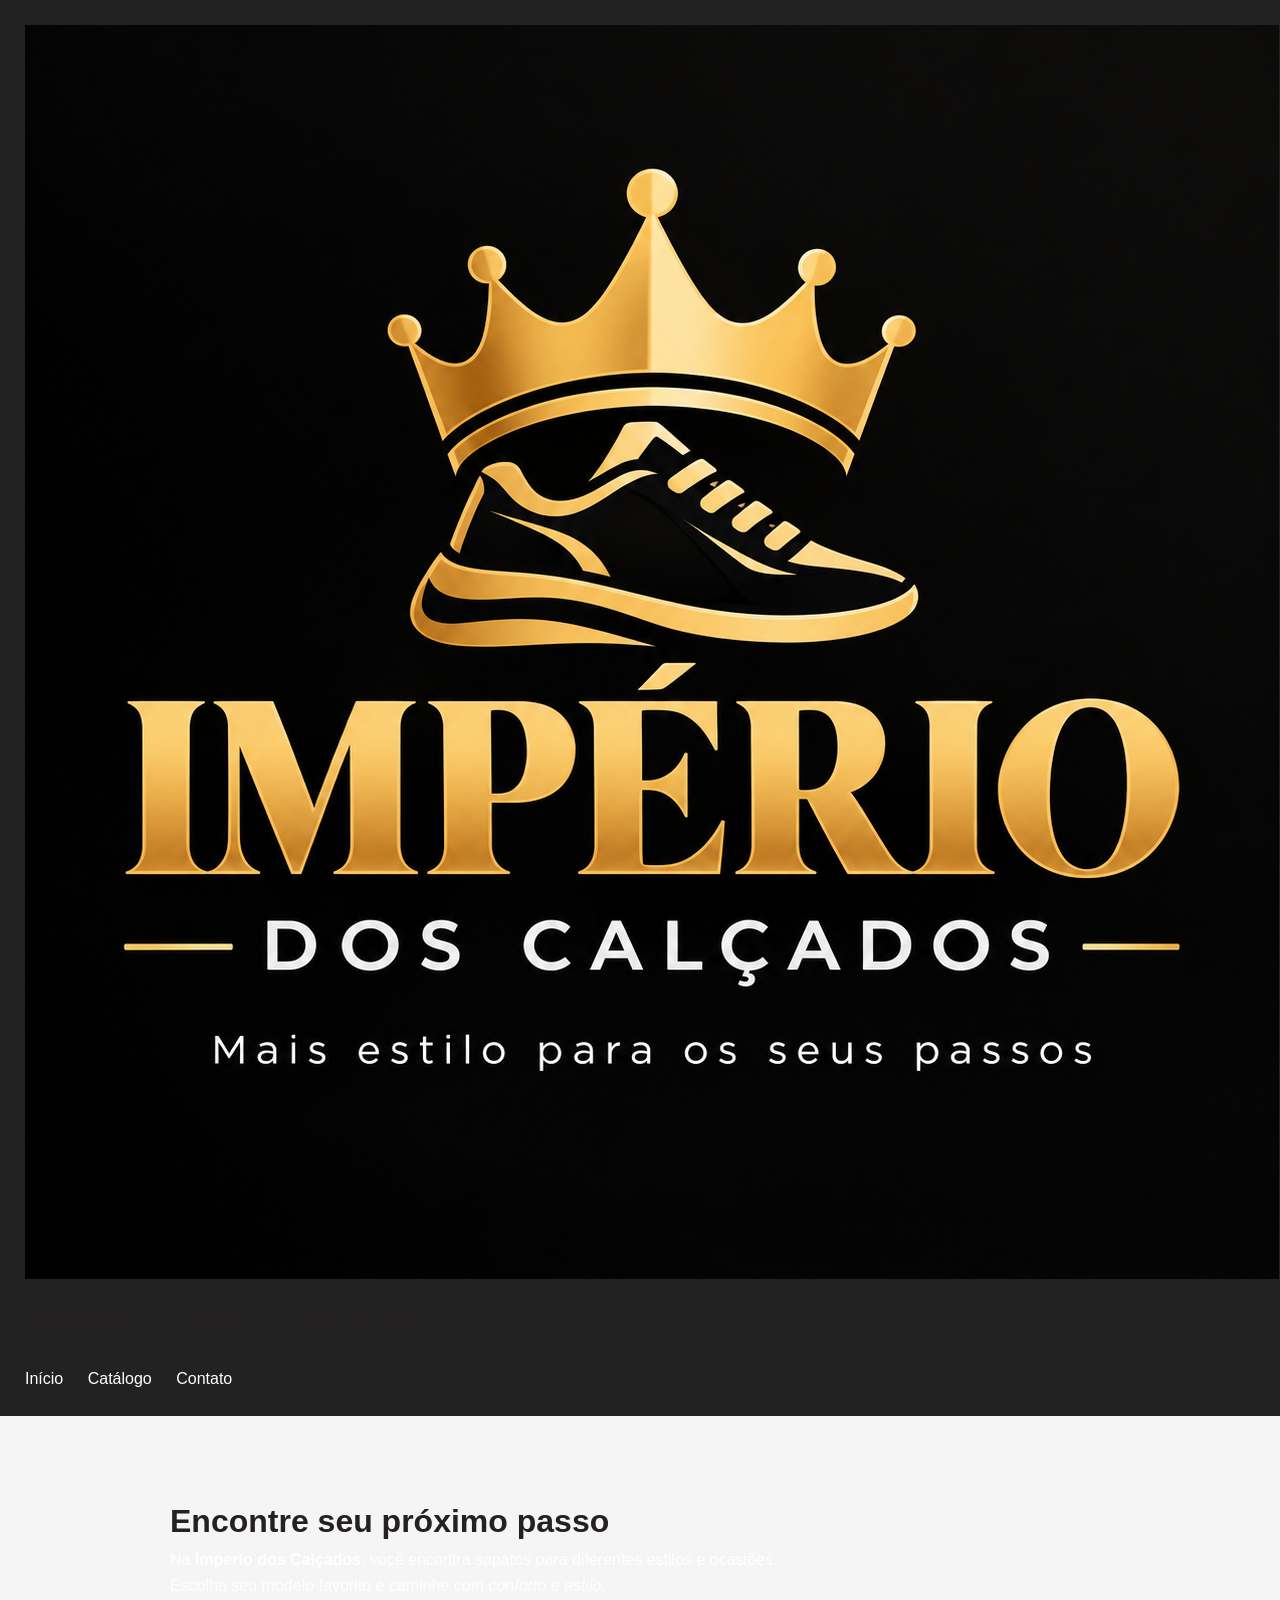
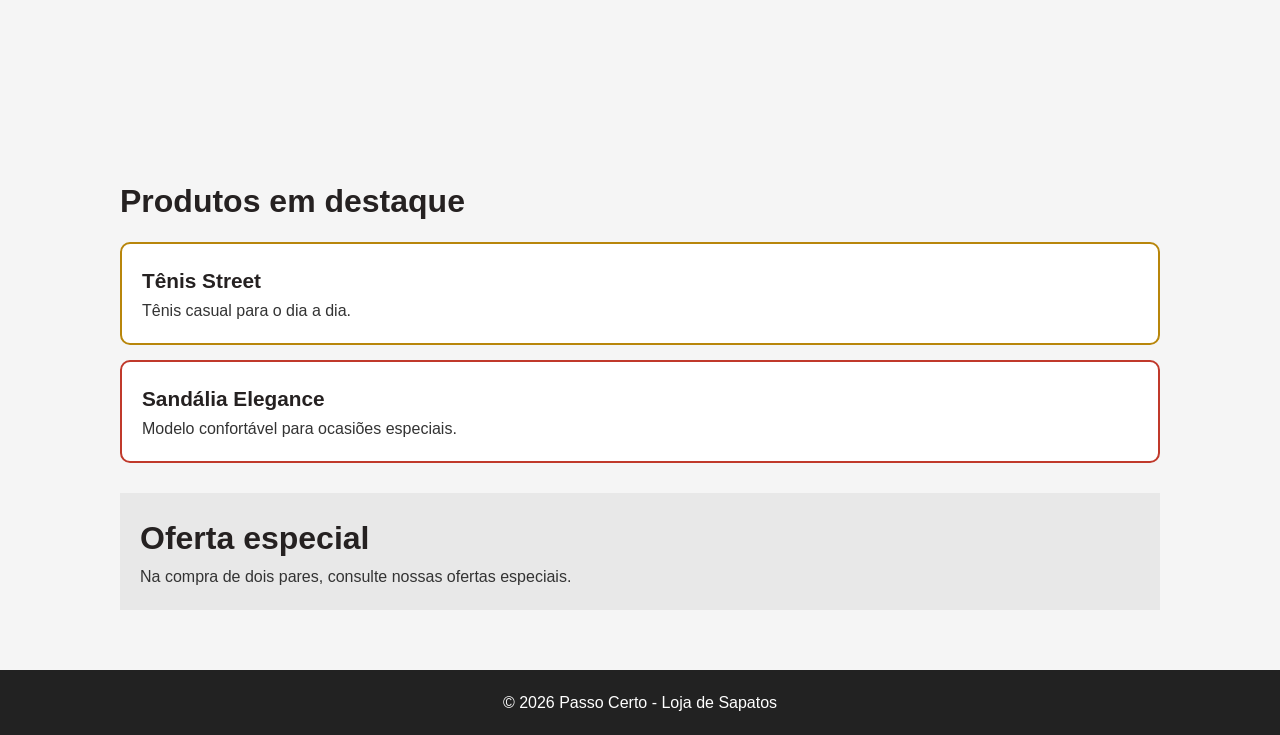
<file: index.html>
<!DOCTYPE html>
<html lang="pt-BR">
<head>
    <meta charset="UTF-8">
    <title>Loja de Sapatos</title>
    <link rel="stylesheet" href="style.css">
</head>

<body>

<header>

    <img src="loja de calçados foto.png" alt="Interior da loja Passo Certo">
    <h1>Império dos Calçados</h1>

    <nav>
        <ul>
            <li><a href="index.html">Início</a></li>
            <li><a href="catalogo.html">Catálogo</a></li>
            <li><a href="contato.html">Contato</a></li>
        </ul>
    </nav>
</header>

<main>

    <section id="inicio">
        <h2>Encontre seu próximo passo</h2>

        <p>
            Na <strong>Imperio dos Calçados</strong>, você encontra sapatos
            para diferentes estilos e ocasiões.
        </p>

        <p>
            Escolha seu modelo favorito e caminhe com
            <em>conforto e estilo</em>.
        </p>

    </section>

    <section id="destaques">
        <h2>Produtos em destaque</h2>

       <article class="produto destaque">
    <h3>Tênis Street</h3>
    <p>Tênis casual para o dia a dia.</p>
</article>

<article class="produto oferta">
    <h3>Sandália Elegance</h3>
    <p>Modelo confortável para ocasiões especiais.</p>
</article>
    </section>

    <aside>
        <h2>Oferta especial</h2>
        <p>Na compra de dois pares, consulte nossas ofertas especiais.</p>
    </aside>

</main>

<footer>
    <p>&copy; 2026 Passo Certo - Loja de Sapatos</p>
</footer>

</body>
</html>
</file>
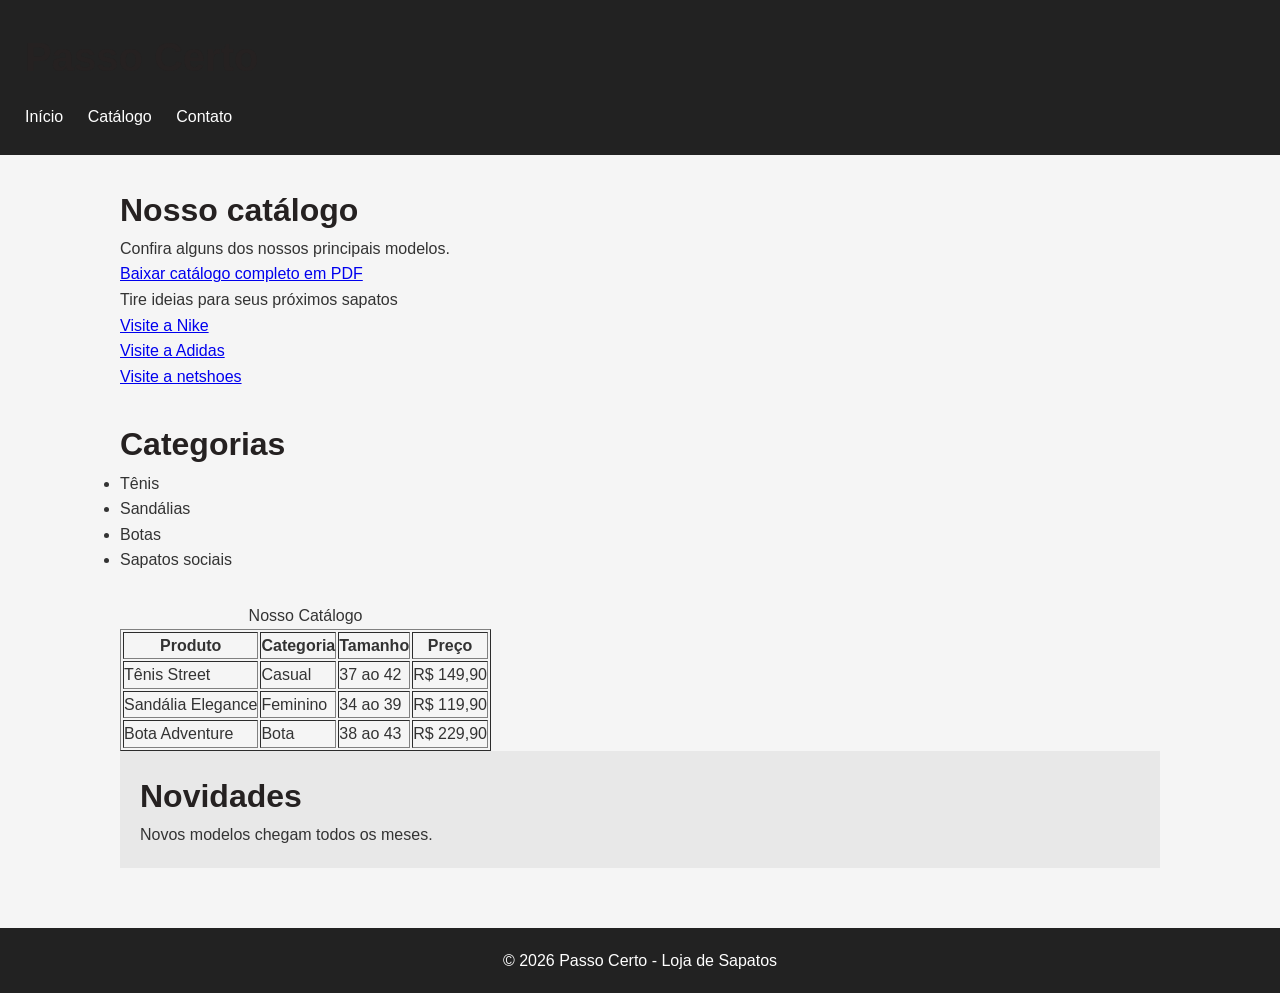
<file: catalogo.html>
<!DOCTYPE html>
<html lang="pt-BR">
<head>
    <meta charset="UTF-8">
    <title>Imperio dos Calçados - Catálogo</title>
    <link rel="stylesheet" href="style.css">
</head>

<body>

<header>
    <h1>Passo Certo</h1>

    <nav>
        <ul>
            <li><a href="index.html">Início</a></li>
            <li><a href="catalogo.html">Catálogo</a></li>
            <li><a href="contato.html">Contato</a></li>
        </ul>
    </nav>
</header>

<main>

    <section id="catalogo">
        <h2>Nosso catálogo</h2>

        <p>Confira alguns dos nossos principais modelos.</p>

        <a href="tabela_modelos_imperio_dos_calcados(1).pdf" download>
        Baixar catálogo completo em PDF
        </a>

        <br>
        <p>Tire ideias para seus próximos sapatos</p>

         <a href="https://www.nike.com.br/" target="_blank">
    Visite a Nike
</a>
<br>
<a href="https://www.adidas.com.br/?utm_source=chatgpt.com" target="_blank">
    Visite a Adidas
</a>
<br>
<a href="https://www.netshoes.com.br/?utm_source=chatgpt.com" target="_blank">
    Visite a netshoes
</a>
<br>

    </section>

    <section id="categorias">
        <h2>Categorias</h2>

        <ul>
            <li>Tênis</li>
            <li>Sandálias</li>
            <li>Botas</li>
            <li>Sapatos sociais</li>
        </ul>
    </section>
    <table border="1">
            <caption>Nosso Catálogo</caption>
            <thead>
                <tr>
                    <th>Produto</th>
                    <th>Categoria</th>
                    <th>Tamanho</th>
                    <th>Preço</th>
                </tr>
            </thead>

            <tbody>

                <tr>
                    <td>Tênis Street</td>
                    <td>Casual</td>
                    <td>37 ao 42</td>
                    <td>R$ 149,90</td>
                </tr>

                 <tr>
                    <td>Sandália Elegance</td>
                    <td>Feminino</td>
                    <td>34 ao 39</td>
                    <td>R$ 119,90</td>
                </tr>

                 <tr>
                    <td>Bota Adventure</td>
                    <td>Bota</td>
                    <td>38 ao 43</td>
                    <td>R$ 229,90</td>
                </tr>
            </tbody>
        </table>
               
    <aside>
        <h2>Novidades</h2>
        <p>Novos modelos chegam todos os meses.</p>
    </aside>

</main>

<footer>
    <p>&copy; 2026 Passo Certo - Loja de Sapatos</p>
</footer>

</body>
</html>
</file>
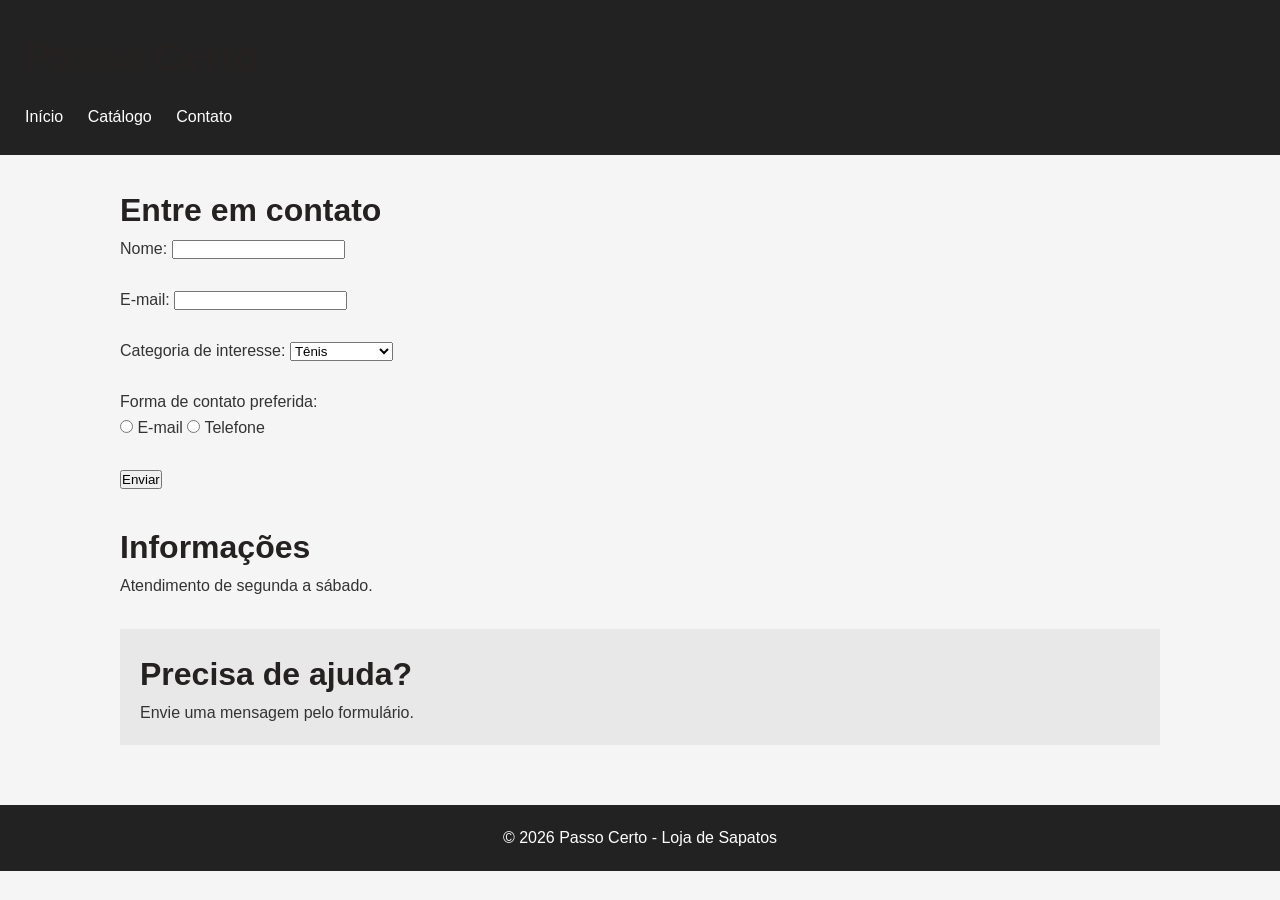
<file: contato.html>
<!DOCTYPE html>
<html lang="pt-BR">
<head>
    <meta charset="UTF-8">
    <title>Imperio dos Calçados - Contato</title>
    <link rel="stylesheet" href="style.css">
</head>

<body>

<header>
    <h1>Passo Certo</h1>

    <nav>
        <ul>
            <li><a href="index.html">Início</a></li>
            <li><a href="catalogo.html">Catálogo</a></li>
            <li><a href="contato.html">Contato</a></li>
        </ul>
    </nav>
</header>

<main>

    <section id="contato">
        <h2>Entre em contato</h2>

        <form>

            <label for="nome">Nome:</label>
            <input type="text" id="nome" name="nome">

            <br><br>

            <label for="email">E-mail:</label>
            <input type="email" id="email" name="email">

            <br><br>

            <label for="categoria">Categoria de interesse:</label>

            <select id="categoria" name="categoria">
                <option value="tenis">Tênis</option>
                <option value="sandalia">Sandália</option>
                <option value="bota">Bota</option>
                <option value="social">Sapato social</option>
            </select>

            <br><br>

            <p>Forma de contato preferida:</p>

            <label>
                <input type="radio" name="contato" value="email">
                E-mail
            </label>

            <label>
                <input type="radio" name="contato" value="telefone">
                Telefone
            </label>

            <br><br>

            <button type="submit">Enviar</button>

        </form>
    </section>

    <section id="informacoes">
        <h2>Informações</h2>
        <p>Atendimento de segunda a sábado.</p>
    </section>

    <aside>
        <h2>Precisa de ajuda?</h2>
        <p>Envie uma mensagem pelo formulário.</p>
    </aside>

</main>

<footer>
    <p>&copy; 2026 Passo Certo - Loja de Sapatos</p>
</footer>

</body>
</html>
</file>
<file: style.css>
/*RESET INICIAL*/

* {
    margin: 0;
    padding: 0;
    box-sizing: border-box;
}


/*TIPOGRAFIA E BASE*/

body {
    font-family: Arial, Helvetica, sans-serif;
    color: #333;
    background-color: #f5f5f5;
    line-height: 1.6;
}

h1,
h2,
h3 {
    color: rgb(37, 33, 33);
}

h1 {
    font-size: 2.5rem;
}

h2 {
    font-size: 2rem;
}

h3 {
    font-size: 1.3rem;
}


/*ESQUELETO DA PÁGINA*/

header {
    background-color: #222;
    color: white;
    padding: 25px;
}

nav {
    margin-top: 15px;
}

nav ul {
    list-style: none;
}

nav li {
    display: inline-block;
    margin-right: 20px;
}

nav a {
    color: white;
    text-decoration: none;
}

main {
    max-width: 1100px;
    margin: 0 auto;
    padding: 30px;
}

section {
    margin-bottom: 30px;
}

article {
    margin-bottom: 20px;
}

aside {
    padding: 20px;
    background-color: #e8e8e8;
    margin-bottom: 30px;
}

footer {
    background-color: #222;
    color: white;
    text-align: center;
    padding: 20px;
}


/*COMPONENTES*/

.produto {
    padding: 20px;
    margin: 15px 0;
    border-radius: 10px;
    background-color: white;
}

.destaque {
    border: 2px solid #b8860b;
}

.oferta {
    border: 2px solid #c0392b;
}


/*SEÇÃO ESPECÍFICA*/

#inicio {
    min-height: 300px;
    padding: 50px;
    background-image: url("https://images.unsplash.com/photo-1542291026-7eec264c27ff?auto=format&fit=crop&w=1200&q=80");
    background-size: cover;
    background-position: center;
    color: white;
}
/*Validado pelo WC3*/
</file>
